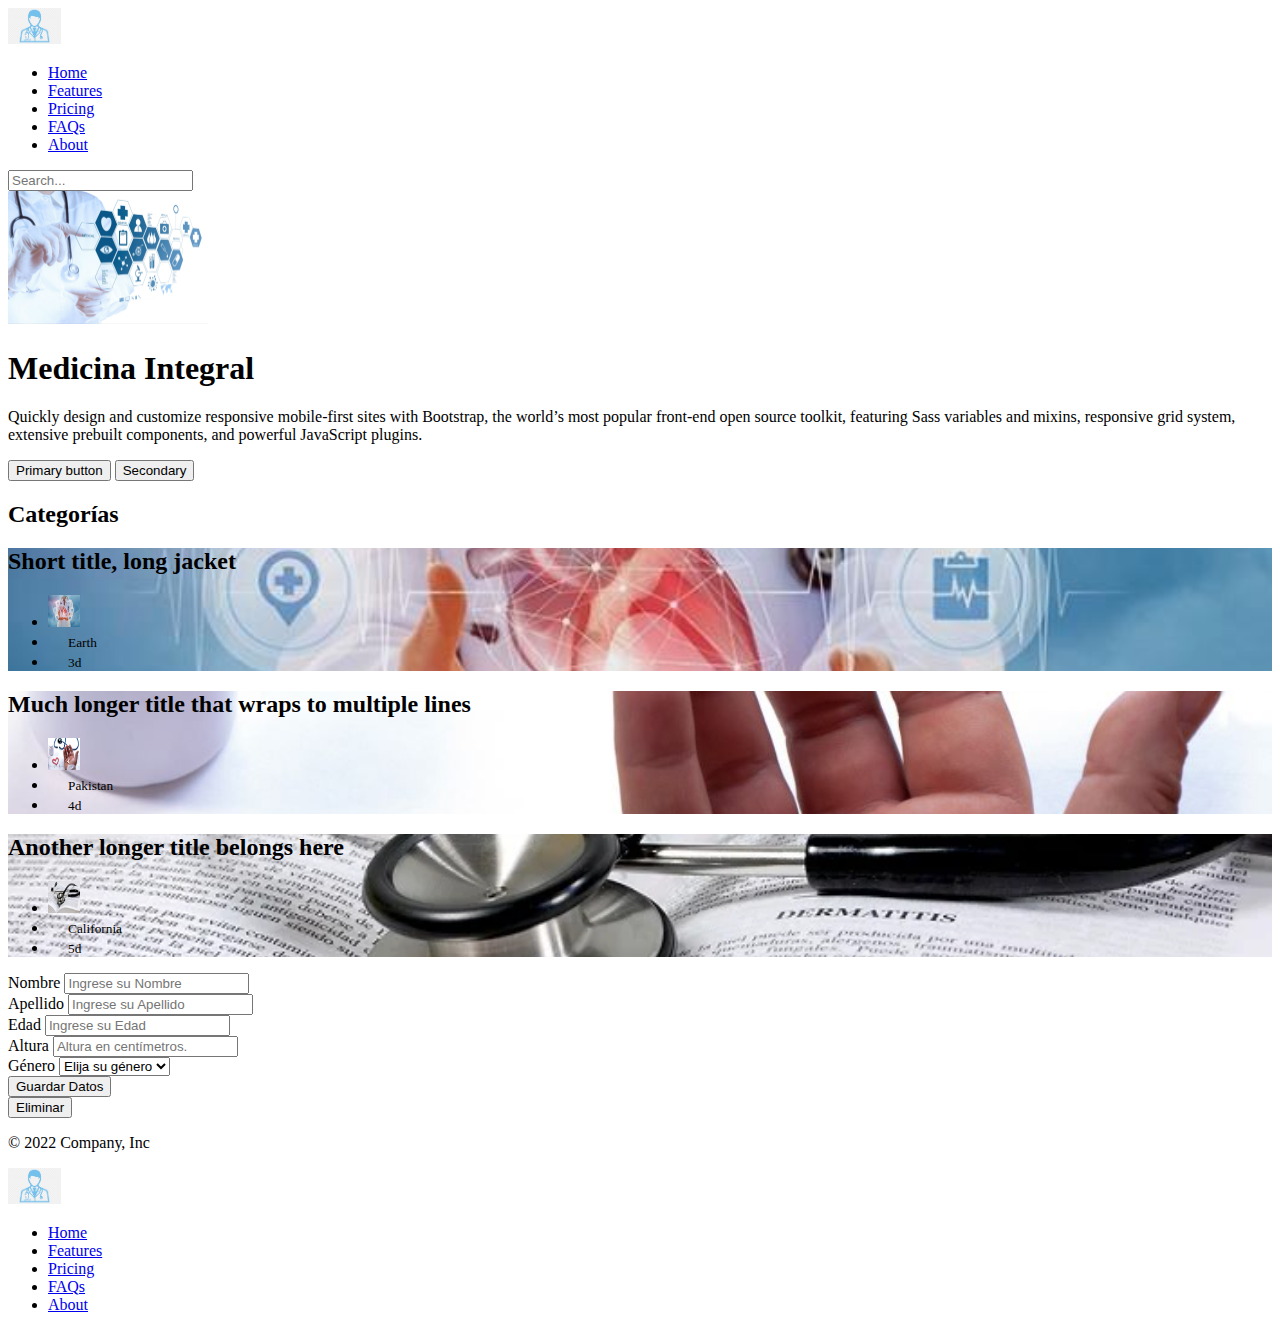
<file: CuartoDesafio/index.html>
<!DOCTYPE html>
<html lang="en">
<head>
    <meta charset="UTF-8">
    <meta http-equiv="X-UA-Compatible" content="IE=edge">
    <meta name="viewport" content="width=device-width, initial-scale=1.0">
    <link href="https://cdn.jsdelivr.net/npm/bootstrap@5.2.0-beta1/dist/css/bootstrap.min.css" rel="stylesheet" integrity="sha384-0evHe/X+R7YkIZDRvuzKMRqM+OrBnVFBL6DOitfPri4tjfHxaWutUpFmBp4vmVor" crossorigin="anonymous">
    <title>Desafio Arrays</title>
</head>
<body>
    <header class="p-3 bg-dark text-white">
        <div class="container">
          <div class="d-flex flex-wrap align-items-center justify-content-center justify-content-lg-start">
            <a href="index.html" class="d-flex align-items-center mb-2 mb-lg-0 text-white text-decoration-none navbar-brand">
              <img src="img/logo.png" alt="logo" height="36">
            </a>
    
            <ul class="nav col-12 col-lg-auto me-lg-auto mb-2 justify-content-center mb-md-0">
              <li><a href="#" class="nav-link px-2 text-secondary">Home</a></li>
              <li><a href="#" class="nav-link px-2 text-white">Features</a></li>
              <li><a href="#" class="nav-link px-2 text-white">Pricing</a></li>
              <li><a href="#" class="nav-link px-2 text-white">FAQs</a></li>
              <li><a href="#" class="nav-link px-2 text-white">About</a></li>
            </ul>
    
            <form class="col-12 col-lg-auto mb-3 mb-lg-0 me-lg-3" role="search">
              <input type="search" class="form-control form-control-dark text-white bg-dark" placeholder="Search..." aria-label="Search">
            </form>
          </div>
        </div>
    </header>
    <div class="px-4 py-5 my-5 text-center border-bottom">
        <img class="d-block mx-auto mb-4" src="img/medicina-personalizada.jpg" alt="" width="200">
        <h1 class="display-5 fw-bold">Medicina Integral</h1>
        <div class="col-lg-6 mx-auto">
          <p class="lead mb-4">Quickly design and customize responsive mobile-first sites with Bootstrap, the world’s most popular front-end open source toolkit, featuring Sass variables and mixins, responsive grid system, extensive prebuilt components, and powerful JavaScript plugins.</p>
          <div class="d-grid gap-2 d-sm-flex justify-content-sm-center">
            <button type="button" class="btn btn-primary btn-lg px-4 gap-3">Primary button</button>
            <button type="button" class="btn btn-outline-secondary btn-lg px-4">Secondary</button>
          </div>
        </div>
    </div>

    <div class="container px-4 py-5" id="custom-cards">
        <h2 class="pb-2 border-bottom">Categorías</h2>
    
        <div class="row row-cols-1 row-cols-lg-3 align-items-stretch g-4 py-5">
          <div class="col">
            <div class="card card-cover h-100 overflow-hidden text-white bg-dark rounded-4 shadow-lg" style="background-image: url('img/Medicina-.jpg'); background-repeat: no-repeat;background-position: center; background-size: cover;">
              <div class="d-flex flex-column h-100 p-5 pb-3 text-white text-shadow-1">
                <h2 class="pt-5 mt-5 mb-4 display-6 lh-1 fw-bold">Short title, long jacket</h2>
                <ul class="d-flex list-unstyled mt-auto">
                  <li class="me-auto">
                    <img src="img/Medicina-.jpg" alt="Bootstrap" width="32" height="32" class="rounded-circle border border-white">
                  </li>
                  <li class="d-flex align-items-center me-3">
                    <svg class="bi me-2" width="1em" height="1em"><use xlink:href="#geo-fill"></use></svg>
                    <small>Earth</small>
                  </li>
                  <li class="d-flex align-items-center">
                    <svg class="bi me-2" width="1em" height="1em"><use xlink:href="#calendar3"></use></svg>
                    <small>3d</small>
                  </li>
                </ul>
              </div>
            </div>
          </div>
    
          <div class="col">
            <div class="card card-cover h-100 overflow-hidden text-white bg-dark rounded-4 shadow-lg" style="background-image: url('img/medicina-mano-medica.jpg'); background-repeat: no-repeat;background-position: center; background-size: cover;">
              <div class="d-flex flex-column h-100 p-5 pb-3 text-white text-shadow-1">
                <h2 class="pt-5 mt-5 mb-4 display-6 lh-1 fw-bold">Much longer title that wraps to multiple lines</h2>
                <ul class="d-flex list-unstyled mt-auto">
                  <li class="me-auto">
                    <img src="img/medicina-mano-medica.jpg" alt="Bootstrap" width="32" height="32" class="rounded-circle border border-white">
                  </li>
                  <li class="d-flex align-items-center me-3">
                    <svg class="bi me-2" width="1em" height="1em"><use xlink:href="#geo-fill"></use></svg>
                    <small>Pakistan</small>
                  </li>
                  <li class="d-flex align-items-center">
                    <svg class="bi me-2" width="1em" height="1em"><use xlink:href="#calendar3"></use></svg>
                    <small>4d</small>
                  </li>
                </ul>
              </div>
            </div>
          </div>
    
          <div class="col">
            <div class="card card-cover h-100 overflow-hidden text-white bg-dark rounded-4 shadow-lg" style="background-image: url('img/Libros-Debes-Leer-Estudias-Medicina-Educacion.webp'); background-repeat: no-repeat;background-position: center; background-size: cover;">
              <div class="d-flex flex-column h-100 p-5 pb-3 text-shadow-1">
                <h2 class="pt-5 mt-5 mb-4 display-6 lh-1 fw-bold">Another longer title belongs here</h2>
                <ul class="d-flex list-unstyled mt-auto">
                  <li class="me-auto">
                    <img src="img/Libros-Debes-Leer-Estudias-Medicina-Educacion.webp" alt="Bootstrap" width="32" height="32" class="rounded-circle border border-white">
                  </li>
                  <li class="d-flex align-items-center me-3">
                    <svg class="bi me-2" width="1em" height="1em"><use xlink:href="#geo-fill"></use></svg>
                    <small>California</small>
                  </li>
                  <li class="d-flex align-items-center">
                    <svg class="bi me-2" width="1em" height="1em"><use xlink:href="#calendar3"></use></svg>
                    <small>5d</small>
                  </li>
                </ul>
              </div>
            </div>
          </div>
        </div>
    </div>
    <div class="container">
        <form id="registroDatos" class="row g-3">
            <div class="col-md-6">
                <label for="inputName" class="form-label">Nombre</label>
                <input type="text" class="form-control" id="inputName" placeholder="Ingrese su Nombre">
            </div>
            <div class="col-md-6">
                <label for="inputSurname" class="form-label">Apellido</label>
                <input type="text" class="form-control" id="inputSurname" placeholder="Ingrese su Apellido">
            </div>
            <div class="col-md-4">
                <label for="inputAge" class="form-label">Edad</label>
                <input type="number" class="form-control" id="inputAge" placeholder="Ingrese su Edad">
            </div>
            <div class="col-md-4">
                <label for="inputHeigth" class="form-label">Altura</label>
                <input type="number" class="form-control" id="inputHeigth" placeholder="Altura en centímetros.">
            </div>
            <div class="col-md-4">
                <label for="inputState" class="form-label">Género</label>
                <select id="inputState" class="form-select">
                    <option selected>Elija su género</option>
                    <option>M</option>
                    <option>F</option>
                    <option>X</option>
                </select>
            </div>
            <div class="col-sm-5 col-md-3">
                <input type="button" class="btn btn-primary" onclick="obtenerDatos()" value="Guardar Datos">
            </div>
            <div class="col-sm-2 col-md-3">
                <button type="reset" class="btn btn-primary">Eliminar</button>
            </div>
        </form>
    </div>
    <div id="listaPacientes" class="container my-5">
        
    </div>
    <div class="container">
        <footer class="d-flex flex-wrap justify-content-between align-items-center py-3 my-4 border-top">
          <p class="col-md-4 mb-0 text-muted">© 2022 Company, Inc</p>
      
          <a href="/" class="col-md-4 d-flex align-items-center justify-content-center mb-3 mb-md-0 me-md-auto link-dark text-decoration-none">
            <img src="img/logo.png" alt="logo" height="36">
          </a>
      
          <ul class="nav col-md-4 justify-content-end">
            <li class="nav-item"><a href="#" class="nav-link px-2 text-muted">Home</a></li>
            <li class="nav-item"><a href="#" class="nav-link px-2 text-muted">Features</a></li>
            <li class="nav-item"><a href="#" class="nav-link px-2 text-muted">Pricing</a></li>
            <li class="nav-item"><a href="#" class="nav-link px-2 text-muted">FAQs</a></li>
            <li class="nav-item"><a href="#" class="nav-link px-2 text-muted">About</a></li>
          </ul>
        </footer>
    </div>

    <script src="https://cdn.jsdelivr.net/npm/bootstrap@5.2.0-beta1/dist/js/bootstrap.bundle.min.js" integrity="sha384-pprn3073KE6tl6bjs2QrFaJGz5/SUsLqktiwsUTF55Jfv3qYSDhgCecCxMW52nD2" crossorigin="anonymous"></script>
    <script src="js/main4.js"></script>
</body>
</html>
</file>
